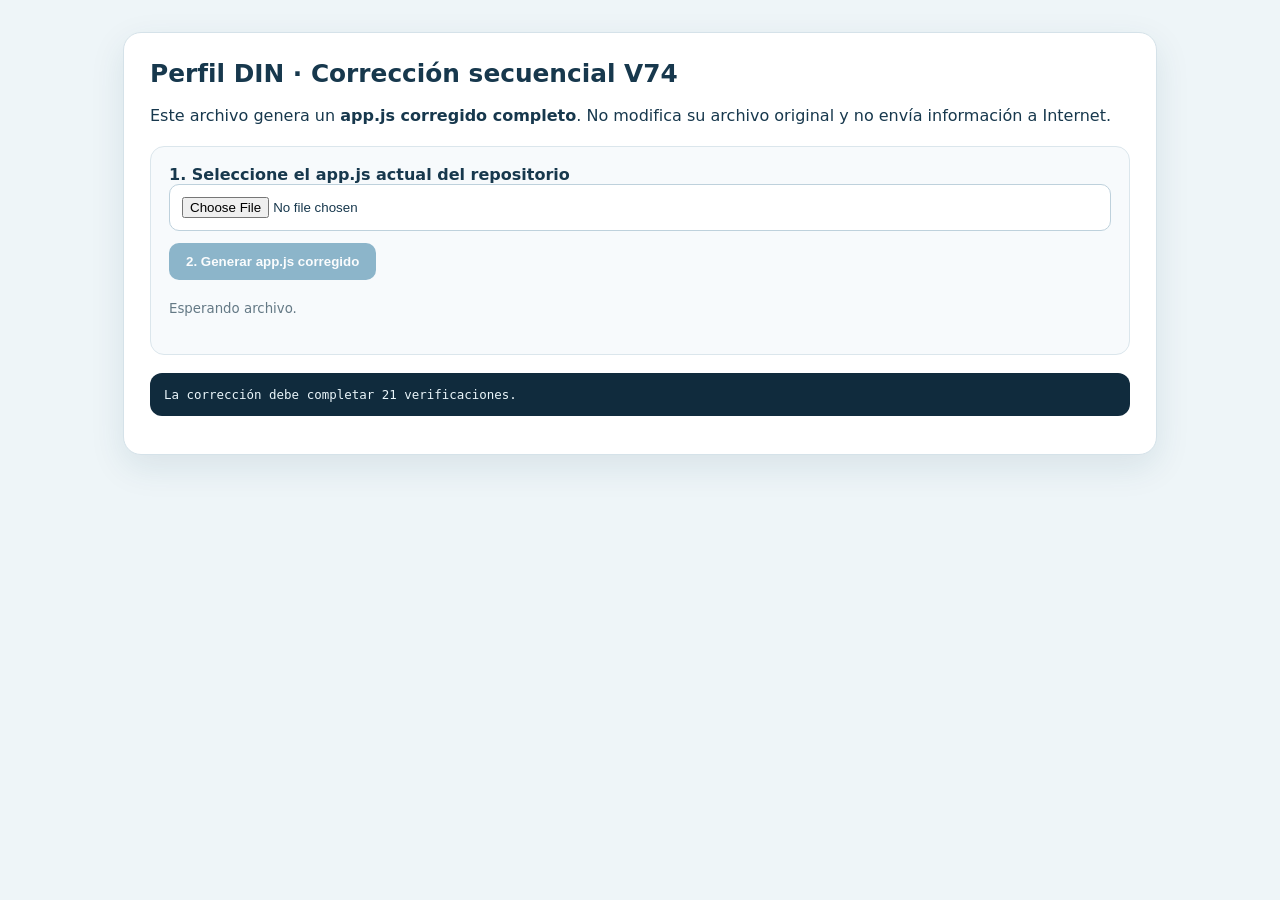
<file: APLICAR_CORRECCION_V74.html>
<!doctype html>
<html lang="es">
<head>
<meta charset="utf-8">
<meta name="viewport" content="width=device-width,initial-scale=1">
<title>Perfil DIN · Aplicar corrección V74</title>
<style>
:root{font-family:Inter,Segoe UI,system-ui,sans-serif;color:#17384d;background:#eef5f8}
body{margin:0;padding:32px}
main{max-width:980px;margin:auto;background:white;border:1px solid #d5e2e9;border-radius:18px;padding:26px;box-shadow:0 12px 35px rgba(17,64,87,.10)}
h1{margin:0 0 8px;font-size:1.55rem}
p{line-height:1.5}
.panel{margin:18px 0;padding:18px;border-radius:14px;background:#f7fafc;border:1px solid #dbe6ec}
input{display:block;width:100%;padding:12px;border:1px solid #bed1dc;border-radius:10px;background:white;box-sizing:border-box}
button{margin-top:12px;padding:11px 17px;border:0;border-radius:10px;background:#0b628f;color:white;font-weight:700;cursor:pointer}
button:disabled{opacity:.45;cursor:not-allowed}
.ok{color:#16643a;font-weight:700} .bad{color:#a4382a;font-weight:700}
pre{white-space:pre-wrap;max-height:420px;overflow:auto;padding:14px;background:#102b3d;color:#eaf6fb;border-radius:12px;font-size:.78rem}
small{color:#647985}
</style>
</head>
<body>
<main>
<h1>Perfil DIN · Corrección secuencial V74</h1>
<p>Este archivo genera un <b>app.js corregido completo</b>. No modifica su archivo original y no envía información a Internet.</p>

<div class="panel">
  <b>1. Seleccione el app.js actual del repositorio</b>
  <input id="file" type="file" accept=".js,text/javascript">
  <button id="apply" disabled>2. Generar app.js corregido</button>
  <p id="status"><small>Esperando archivo.</small></p>
</div>

<pre id="log">La corrección debe completar 21 verificaciones.</pre>
</main>

<script>
const PATCHES=[{"label": "01 · índice inicial siempre en Programa 1", "old": "let currentProgramIndex=Number.isInteger(store.currentProgramIndex)?store.currentProgramIndex:0;", "new": "let currentProgramIndex=0;\nlet sequentialProfileConfirmed=false;\nlet sequentialCaptureConfirmed=false;\nlet sequentialExpectedProgramIndex=0;\nlet sequentialCaptureSignature='';", "mode": "once"}, {"label": "02 · no recuperar posición antigua desde respaldo A", "old": "currentProgramIndex=Number.isInteger(backup.currentProgramIndex)?backup.currentProgramIndex:currentProgramIndex;", "new": "currentProgramIndex=0;", "mode": "all"}, {"label": "03 · no recuperar posición antigua desde respaldo B", "old": "currentProgramIndex=Number.isInteger(backup.currentProgramIndex)?backup.currentProgramIndex:0;", "new": "currentProgramIndex=0;", "mode": "all"}, {"label": "04 · control secuencial en el núcleo", "old": "window.go=function(id,force=false){", "new": "/* V74 · flujo secuencial estricto integrado al núcleo */\nfunction sequentialApplies(){return editingAllowed()&&!isAdmin()}\nfunction captureStateSignature(){\n  try{return JSON.stringify({answers,programMeta})}catch(_){return ''}\n}\nfunction resetSequentialFlow(){\n  sequentialProfileConfirmed=false;\n  sequentialCaptureConfirmed=false;\n  sequentialExpectedProgramIndex=0;\n  sequentialCaptureSignature='';\n  currentProgramIndex=0;\n  store.currentProgramIndex=0;\n}\nfunction confirmSequentialProfile(){\n  sequentialProfileConfirmed=true;\n  sequentialCaptureConfirmed=false;\n  sequentialExpectedProgramIndex=0;\n  sequentialCaptureSignature='';\n  currentProgramIndex=0;\n  store.currentProgramIndex=0;\n}\nfunction invalidateSequentialProfile(){\n  if(!sequentialApplies())return;\n  resetSequentialFlow();\n}\nfunction invalidateSequentialCapture(){\n  if(!sequentialApplies())return;\n  sequentialCaptureConfirmed=false;\n  sequentialCaptureSignature='';\n}\nfunction sequentialCaptureIsConfirmed(){\n  if(!sequentialApplies())return true;\n  return sequentialCaptureConfirmed &&\n    sequentialCaptureSignature===captureStateSignature();\n}\nfunction confirmSequentialCapture(){\n  sequentialCaptureConfirmed=true;\n  sequentialCaptureSignature=captureStateSignature();\n}\nfunction updateSequentialNavLocks(){\n  const captureBtn=document.querySelector('.main-nav button[data-view=\"captura\"]');\n  const revisionBtn=document.querySelector('.main-nav button[data-view=\"revision\"]');\n\n  if(!sequentialApplies()){\n    if(captureBtn){\n      captureBtn.disabled=false;\n      captureBtn.classList.remove('locked');\n      captureBtn.removeAttribute('aria-disabled');\n      captureBtn.title='';\n    }\n    if(revisionBtn){\n      revisionBtn.disabled=false;\n      revisionBtn.classList.remove('locked');\n      revisionBtn.removeAttribute('aria-disabled');\n      revisionBtn.title='';\n    }\n    return;\n  }\n\n  const captureLocked=!sequentialProfileConfirmed;\n  const revisionLocked=!sequentialCaptureIsConfirmed() || !validateAll().ok;\n\n  if(captureBtn){\n    captureBtn.disabled=captureLocked;\n    captureBtn.classList.toggle('locked',captureLocked);\n    captureBtn.setAttribute('aria-disabled',captureLocked?'true':'false');\n    captureBtn.title=captureLocked\n      ?'Primero concluya y confirme Datos del profesor.'\n      :'Datos del profesor confirmados.';\n  }\n\n  if(revisionBtn){\n    revisionBtn.disabled=revisionLocked;\n    revisionBtn.classList.toggle('locked',revisionLocked);\n    revisionBtn.setAttribute('aria-disabled',revisionLocked?'true':'false');\n    revisionBtn.title=revisionLocked\n      ?'Primero concluya todos los programas en orden.'\n      :'Perfil por programa concluido.';\n  }\n}\n\nwindow.go=function(id,force=false){", "mode": "once"}, {"label": "05 · bloqueo real de navegación", "old": "window.go=function(id,force=false){\n  if(id==='admin'&&!isAdmin()){toast('Administración disponible únicamente para ivan.gutierrez@uteq.edu.mx');return}\n  if(id==='captura'&&!force){const p=validateProfile({visual:true,focusFirst:true});if(!p.ok){$('profileErrors').innerHTML=statusBox(p.errors,'Complete los datos obligatorios antes de continuar.');return}}\n  if(id==='revision'&&!force){\n    const v=validateAll();\n    if(!reviewAvailable()){showCaptureErrors(v.errors);return}\n  }\n  document.querySelectorAll('.view').forEach(x=>x.classList.remove('active'));$(id).classList.add('active');\n  document.querySelectorAll('.main-nav button').forEach(b=>b.classList.toggle('active',b.dataset.view===id));\n  if(id==='revision')buildPrint();\n  if(id==='admin')renderAdmin();\n  scrollTo(0,0);\n  if(id==='captura')requestAnimationFrame(showCaptureOrientationIfNeeded);\n}", "new": "window.go=function(id,force=false){\n  if(id==='admin'&&!isAdmin()){toast('Administración disponible únicamente para ivan.gutierrez@uteq.edu.mx');return}\n\n  // V74: las pestañas 2 y 3 NO pueden saltarse la secuencia mientras hay edición.\n  if(sequentialApplies()&&id==='captura'&&!sequentialProfileConfirmed){\n    toast('Primero concluya y confirme los Datos del profesor.');\n    return;\n  }\n  if(sequentialApplies()&&id==='revision'&&!sequentialCaptureIsConfirmed()){\n    toast('Primero concluya todos los programas del Perfil por programa.');\n    return;\n  }\n\n  if(id==='captura'&&!force){\n    const p=validateProfile({visual:true,focusFirst:true});\n    if(!p.ok){\n      $('profileErrors').innerHTML=statusBox(p.errors,'Complete los datos obligatorios antes de continuar.');\n      return;\n    }\n  }\n\n  if(id==='revision'){\n    const v=validateAll();\n\n    // Incluso force=true queda sometido a la secuencia cuando el profesor está editando.\n    if(sequentialApplies()&&(!sequentialCaptureIsConfirmed()||!v.ok)){\n      showCaptureErrors(v.errors);\n      toast('Complete y confirme toda la captura antes de pasar a revisión.');\n      return;\n    }\n\n    if(!force&&!reviewAvailable()){\n      showCaptureErrors(v.errors);\n      return;\n    }\n  }\n\n  document.querySelectorAll('.view').forEach(x=>x.classList.remove('active'));$(id).classList.add('active');\n  document.querySelectorAll('.main-nav button').forEach(b=>b.classList.toggle('active',b.dataset.view===id));\n  if(id==='revision')buildPrint();\n  if(id==='admin')renderAdmin();\n  scrollTo(0,0);\n  if(id==='captura')requestAnimationFrame(showCaptureOrientationIfNeeded);\n}", "mode": "once"}, {"label": "06 · confirmar Paso 1 y abrir Programa 1", "old": "  if(cloudAvailable&&currentUser){\n    try{await saveProfileToCloud(false)}catch(e){console.warn('Guardado previo al avance',e)}\n  }\n\n  renderCurrentProgram();", "new": "  if(cloudAvailable&&currentUser){\n    try{await saveProfileToCloud(false)}catch(e){console.warn('Guardado previo al avance',e)}\n  }\n\n  // V74: este botón es la única confirmación válida del Paso 1.\n  // Se conserva toda la información; solo se reinicia la posición de navegación.\n  confirmSequentialProfile();\n  persist({touch:false,schedule:false});\n  renderCurrentProgram();", "mode": "once"}, {"label": "07 · render seguro desde Programa 1", "old": "function renderCurrentProgram(){\n  const p=currentProgram();if(!p)return;", "new": "function renderCurrentProgram(){\n  // Mientras Paso 1 no esté confirmado, la vista preparada siempre es Programa 1.\n  if(sequentialApplies()&&!sequentialProfileConfirmed&&currentProgramIndex!==0){\n    currentProgramIndex=0;\n    store.currentProgramIndex=0;\n  }\n\n  if(currentProgramIndex<0||currentProgramIndex>=programs().length){\n    currentProgramIndex=0;\n    store.currentProgramIndex=0;\n  }\n\n  const p=currentProgram();if(!p)return;", "mode": "once"}, {"label": "08 · Anterior ya no hace Programa 1 → Programa 8", "old": "window.prevProgram=function(){\n  if(!canLeaveCurrentProgram())return;\n  currentProgramIndex=(currentProgramIndex-1+programs().length)%programs().length;\n  persist();renderCurrentProgram();\n  scrollTo({top:$('captura').offsetTop-55,behavior:'smooth'})\n}", "new": "window.prevProgram=function(){\n  if(currentProgramIndex<=0){\n    toast('Este es el primer programa educativo.');\n    return;\n  }\n\n  if(!canLeaveCurrentProgram())return;\n\n  currentProgramIndex--;\n  sequentialExpectedProgramIndex=currentProgramIndex;\n  invalidateSequentialCapture();\n  persist();\n  renderCurrentProgram();\n  scrollTo({top:$('captura').offsetTop-55,behavior:'smooth'})\n}", "mode": "once"}, {"label": "09 · Guardar y seguir obliga orden y validación total", "old": "window.saveAndNextProgram=function(){\n  if(!canLeaveCurrentProgram())return;\n  persist();toast('Programa guardado.');\n  if(currentProgramIndex>=programs().length-1){validateAndReview();return}\n  currentProgramIndex++;\n  persist();renderCurrentProgram();\n  scrollTo({top:$('captura').offsetTop-55,behavior:'smooth'})\n}", "new": "window.saveAndNextProgram=function(){\n  if(sequentialApplies()&&!sequentialProfileConfirmed){\n    toast('Primero concluya y confirme los Datos del profesor.');\n    return;\n  }\n\n  // El programa visible debe ser el siguiente programa esperado.\n  if(sequentialApplies()&&currentProgramIndex!==sequentialExpectedProgramIndex){\n    sequentialExpectedProgramIndex=currentProgramIndex;\n    invalidateSequentialCapture();\n  }\n\n  if(!canLeaveCurrentProgram())return;\n\n  persist();\n  toast('Programa guardado.');\n\n  if(currentProgramIndex>=programs().length-1){\n    const captureCheck=validateCapture();\n\n    // Programa 8 completo NO basta si existen pendientes en cualquier otro programa.\n    if(!captureCheck.ok){\n      invalidateSequentialCapture();\n      showCaptureErrors(captureCheck.errors);\n      toast('Todavía existen materias pendientes en otros programas.');\n      return;\n    }\n\n    validateAndReview(true);\n    return;\n  }\n\n  currentProgramIndex++;\n  sequentialExpectedProgramIndex=currentProgramIndex;\n  invalidateSequentialCapture();\n  persist();\n  renderCurrentProgram();\n  scrollTo({top:$('captura').offsetTop-55,behavior:'smooth'})\n}", "mode": "once"}, {"label": "10 · envío anterior no desbloquea Revisión al reabrir edición", "old": "function reviewAvailable(){\n  // Si Administración cerró la edición (o venció la fecha), el profesor puede\n  // seguir consultando y generar/imprimir el estado actual de su perfil.\n  return validateAll().ok || cfg.editingLocked || deadlinePassed() || submissionLockedForCurrentPeriod();\n}", "new": "function reviewAvailable(){\n  const complete=validateAll().ok;\n\n  // V74: un envío anterior NO autoriza saltar a Revisión durante una edición reabierta.\n  if(sequentialApplies()){\n    return complete && sequentialCaptureIsConfirmed();\n  }\n\n  // Solo lectura: conserva consulta/reimpresión del perfil existente.\n  return complete || cfg.editingLocked || deadlinePassed() || submissionLockedForCurrentPeriod();\n}", "mode": "once"}, {"label": "11 · Revisión solo desde último programa confirmado", "old": "window.validateAndReview=function(){\n  if(editingAllowed()) collectProfile();\n  persist();\n  const v=validateAll();\n  if(!reviewAvailable()){showCaptureErrors(v.errors);toast('Complete las materias pendientes.');return}\n  $('captureErrors').innerHTML='';\n  $('validation').innerHTML=v.ok\n    ?`<div class=\"status-box ok\"><b>Perfil completo.</b><br>La información puede formalizarse e imprimirse.</div>`\n    :`<div class=\"status-box info\"><b>Consulta en modo solo lectura.</b><br>La edición está cerrada, pero puede revisar e imprimir el perfil capturado.</div>`;\n  buildPrint();\n  window.go('revision',true)\n}", "new": "window.validateAndReview=function(fromSequentialFlow=false){\n  if(editingAllowed())collectProfile();\n\n  // Mientras el profesor está editando, ninguna pestaña o llamada directa puede\n  // confirmar Paso 2; únicamente Guardar y continuar desde el último programa.\n  if(sequentialApplies()&&!fromSequentialFlow){\n    toast('Concluya primero todos los programas en orden.');\n    return false;\n  }\n\n  persist();\n  const v=validateAll();\n\n  if(sequentialApplies()&&!v.ok){\n    invalidateSequentialCapture();\n    showCaptureErrors(v.errors);\n    toast('Complete las materias pendientes.');\n    return false;\n  }\n\n  if(!sequentialApplies()&&!reviewAvailable()){\n    showCaptureErrors(v.errors);\n    return false;\n  }\n\n  if(sequentialApplies())confirmSequentialCapture();\n\n  $('captureErrors').innerHTML='';\n  $('validation').innerHTML=v.ok\n    ?`<div class=\"status-box ok\"><b>Perfil completo.</b><br>La información puede formalizarse e imprimirse.</div>`\n    :`<div class=\"status-box info\"><b>Consulta en modo solo lectura.</b><br>La edición está cerrada, pero puede revisar e imprimir el perfil capturado.</div>`;\n\n  buildPrint();\n  window.go('revision',true);\n  return true;\n}", "mode": "once"}, {"label": "12 · pestaña 3 realmente disabled", "old": "function lockRevisionNav(){$('navRevision').classList.toggle('locked',!reviewAvailable())}", "new": "function lockRevisionNav(){\n  const el=$('navRevision');\n  if(!el)return;\n\n  const locked=sequentialApplies()\n    ?(!sequentialCaptureIsConfirmed() || !validateAll().ok)\n    :!reviewAvailable();\n\n  el.classList.toggle('locked',locked);\n  el.disabled=locked;\n  el.setAttribute('aria-disabled',locked?'true':'false');\n}", "mode": "once"}, {"label": "13 · salto por error conserva secuencia", "old": "  if(issues.length){\n    currentProgramIndex=issues[0].pi;\n    persist();", "new": "  if(issues.length){\n    currentProgramIndex=issues[0].pi;\n    sequentialExpectedProgramIndex=currentProgramIndex;\n    invalidateSequentialCapture();\n    persist();", "mode": "once"}, {"label": "14 · navegación a pendiente actualiza secuencia", "old": "window.goToCaptureIssue=function(pi,s,c,type='competence'){\n  currentProgramIndex=pi;\n  persist();", "new": "window.goToCaptureIssue=function(pi,s,c,type='competence'){\n  currentProgramIndex=pi;\n  sequentialExpectedProgramIndex=currentProgramIndex;\n  invalidateSequentialCapture();\n  persist();", "mode": "once"}, {"label": "15 · candados se recalculan siempre", "old": "  if(rBtn){\n    rBtn.classList.toggle('complete',validateAll().ok);\n    rBtn.classList.toggle('readable',reviewAvailable()&&!validateAll().ok);\n  }\n}", "new": "  if(rBtn){\n    rBtn.classList.toggle('complete',validateAll().ok);\n    rBtn.classList.toggle('readable',reviewAvailable()&&!validateAll().ok);\n  }\n\n  updateSequentialNavLocks();\n}", "mode": "once"}, {"label": "16 · editar Paso 1 invalida confirmación", "old": "    if(!e.target.matches('#perfil input,#perfil select,#perfil textarea'))return;\n    e.target.classList.remove('required-field-error');", "new": "    if(!e.target.matches('#perfil input,#perfil select,#perfil textarea'))return;\n    invalidateSequentialProfile();\n    e.target.classList.remove('required-field-error');", "mode": "once"}, {"label": "17 · change en Paso 1 invalida confirmación", "old": "    if(e.target.matches('#perfil input,#perfil select,#perfil textarea')){collectProfile();updateNavState()}", "new": "    if(e.target.matches('#perfil input,#perfil select,#perfil textarea')){\n      invalidateSequentialProfile();\n      collectProfile();\n      updateNavState()\n    }", "mode": "once"}, {"label": "18 · nueva sesión inicia desde Paso 1", "old": "  onAuthStateChanged(auth,async user=>{\n    currentUser=user;\n    remoteProfileLoaded=false;", "new": "  onAuthStateChanged(auth,async user=>{\n    currentUser=user;\n    resetSequentialFlow();\n    remoteProfileLoaded=false;", "mode": "once"}, {"label": "19 · reabrir edición conserva datos pero reinicia recorrido", "old": "    if(priorPeriod!==store.submittedPeriod || priorOverride!==store.individualEditEnabled || priorDisabled!==store.individualEditDisabled){\n      localStorage.setItem('PAD_UTEQ',JSON.stringify({...store,cfg,answers,programMeta,customPrograms,programOverrides,disabledPrograms,programAcronyms,commonRules,transversalRules,currentProgramIndex,lastSavedAt}));\n      applyEditState();updateNavState();", "new": "    if(priorPeriod!==store.submittedPeriod || priorOverride!==store.individualEditEnabled || priorDisabled!==store.individualEditDisabled){\n      const editingWasReopened=!priorOverride&&store.individualEditEnabled;\n\n      if(editingWasReopened&&!isAdmin()){\n        // NO se borran profile, answers ni programMeta.\n        // Se reinicia solamente Paso 1 -> Programa 1 -> ... -> Revisión.\n        resetSequentialFlow();\n\n        document.querySelectorAll('.view').forEach(x=>x.classList.remove('active'));\n        $('perfil')?.classList.add('active');\n        document.querySelectorAll('.main-nav button').forEach(\n          b=>b.classList.toggle('active',b.dataset.view==='perfil')\n        );\n      }\n\n      localStorage.setItem('PAD_UTEQ',JSON.stringify({...store,cfg,answers,programMeta,customPrograms,programOverrides,disabledPrograms,programAcronyms,commonRules,transversalRules,currentProgramIndex,lastSavedAt}));\n      applyEditState();\n      updateNavState();", "mode": "once"}, {"label": "20 · carga remota no reabre Programa 8", "old": "  saveUserBackup();\n  loadProfileValuesOnly();\n  renderCurrentProgram();", "new": "  saveUserBackup();\n  loadProfileValuesOnly();\n\n  if(sequentialApplies()&&!sequentialProfileConfirmed){\n    currentProgramIndex=0;\n    store.currentProgramIndex=0;\n  }\n\n  renderCurrentProgram();", "mode": "once"}, {"label": "21 · arranque visual prepara Programa 1", "old": "function init(){\n  loadProfile();\n  updatePeriodBadges();\n  initAuth();\n  renderCurrentProgram();", "new": "function init(){\n  loadProfile();\n  updatePeriodBadges();\n  initAuth();\n\n  // Solo reinicia posición/secuencia; no toca respuestas ni datos del profesor.\n  resetSequentialFlow();\n\n  renderCurrentProgram();", "mode": "once"}];
const file=document.getElementById('file');
const button=document.getElementById('apply');
const status=document.getElementById('status');
const log=document.getElementById('log');

file.addEventListener('change',()=>{button.disabled=!file.files.length});

function countOf(text,needle){
  if(!needle)return 0;
  return text.split(needle).length-1;
}
function downloadText(name,text){
  const blob=new Blob([text],{type:'text/javascript;charset=utf-8'});
  const a=document.createElement('a');
  a.href=URL.createObjectURL(blob);
  a.download=name;
  document.body.appendChild(a);
  a.click();
  setTimeout(()=>{URL.revokeObjectURL(a.href);a.remove()},500);
}

button.addEventListener('click',async()=>{
  const f=file.files[0];
  if(!f)return;

  let text=await f.text();
  const messages=[];
  let applied=0;

  try{
    // Protección: no volver a aplicar V74 sobre un archivo ya actualizado.
    if(text.includes('V74 · flujo secuencial estricto integrado al núcleo')){
      throw new Error('Este app.js ya contiene la corrección V74.');
    }

    for(const p of PATCHES){
      const n=countOf(text,p.old);
      const required=p.mode==='all' ? 1 : 1;

      if(n<required){
        throw new Error(`${p.label}: no se encontró el bloque esperado. No se generó ningún archivo.`);
      }

      if(p.mode==='all'){
        text=text.split(p.old).join(p.new);
        messages.push(`✓ ${p.label} · ${n} coincidencia(s)`);
      }else{
        if(n!==1){
          throw new Error(`${p.label}: se esperó 1 coincidencia y se encontraron ${n}.`);
        }
        text=text.replace(p.old,p.new);
        messages.push(`✓ ${p.label}`);
      }
      applied++;
    }

    // Verificaciones funcionales mínimas del archivo producido.
    const checks=[
      ['índice inicial 0',"let currentProgramIndex=0;"],
      ['secuencia integrada',"function sequentialApplies()"],
      ['tab 2 bloqueable',"captureBtn.disabled=captureLocked;"],
      ['tab 3 bloqueable',"revisionBtn.disabled=revisionLocked;"],
      ['sin navegación circular',"if(currentProgramIndex<=0)"],
      ['revisión solo desde flujo',"validateAndReview(true);"],
      ['envío anterior no salta revisión',"if(sequentialApplies()){\n    return complete && sequentialCaptureIsConfirmed();"],
      ['reapertura vuelve a Paso 1',"const editingWasReopened=!priorOverride&&store.individualEditEnabled;"]
    ];

    for(const [name,needle] of checks){
      if(!text.includes(needle))throw new Error('Verificación final falló: '+name);
    }

    status.innerHTML=`<span class="ok">Correcto: ${applied}/21 cambios aplicados. Se descargará app.js listo para sustituir.</span>`;
    log.textContent=messages.join('\n')+'\n\n✓ Verificación final completada.';
    downloadText('app.js',text);
  }catch(err){
    status.innerHTML=`<span class="bad">${err.message}</span>`;
    log.textContent=messages.join('\n')+'\n\nERROR: '+err.message;
  }
});
</script>
</body>
</html>
</file>
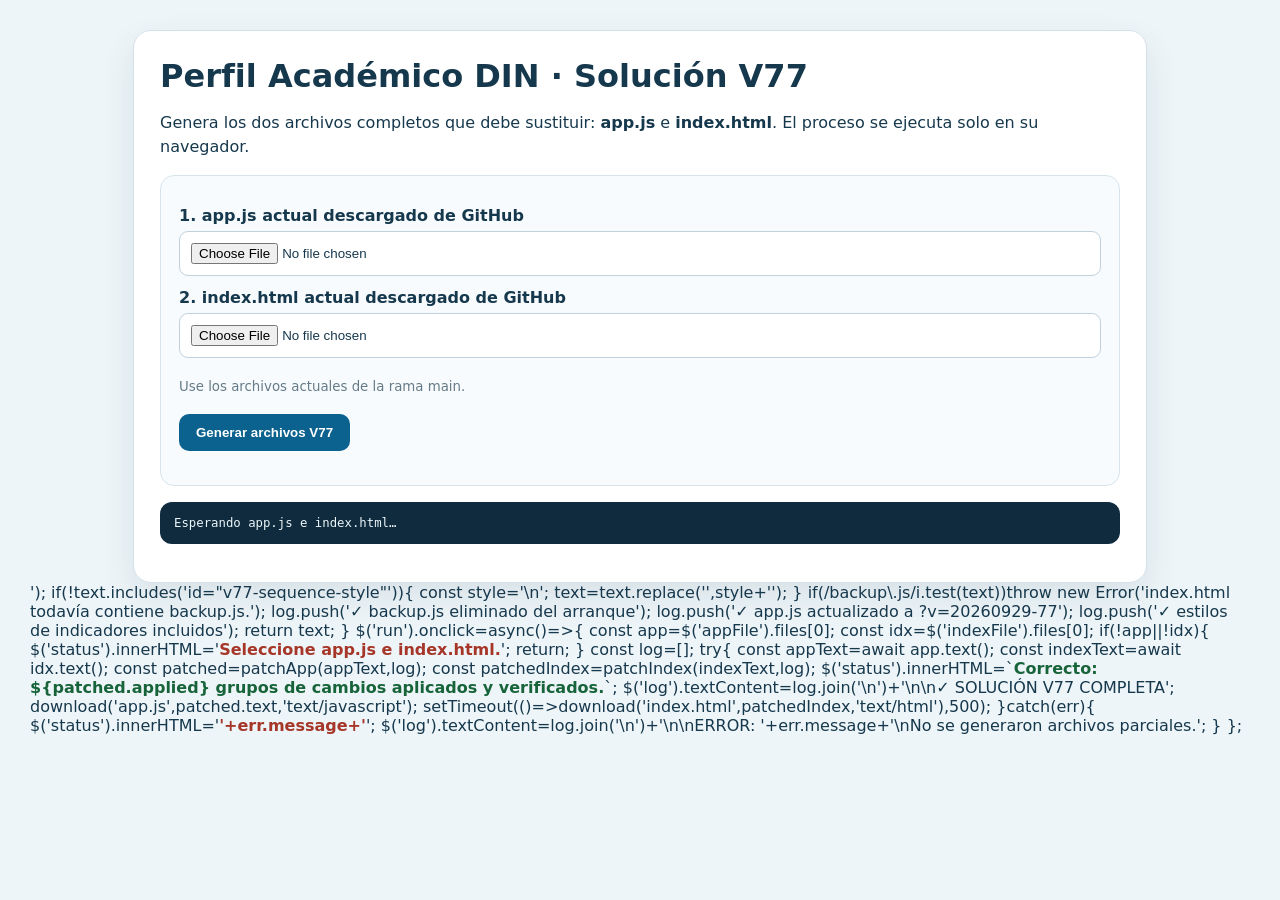
<file: APLICAR_SOLUCION_V77.html>
<!doctype html>
<html lang="es">
<head>
<meta charset="utf-8">
<meta name="viewport" content="width=device-width,initial-scale=1">
<title>Perfil DIN · Solución V77</title>
<style>
body{font-family:Inter,Segoe UI,system-ui,sans-serif;background:#eef5f8;color:#16384d;margin:0;padding:30px}
main{max-width:960px;margin:auto;background:white;border:1px solid #d4e2e9;border-radius:18px;padding:26px;box-shadow:0 14px 34px rgba(18,61,82,.1)}
h1{margin:0 0 8px} p{line-height:1.5} .box{padding:18px;border:1px solid #d7e4eb;border-radius:14px;background:#f8fbfd;margin:16px 0}
label{display:block;font-weight:700;margin:12px 0 6px} input{width:100%;box-sizing:border-box;padding:11px;border:1px solid #bfd2dd;border-radius:9px;background:white}
button{padding:11px 17px;border:0;border-radius:10px;background:#0b628f;color:white;font-weight:700;cursor:pointer}
pre{white-space:pre-wrap;max-height:420px;overflow:auto;background:#102b3d;color:#eaf6fb;padding:14px;border-radius:12px;font-size:.77rem}
.ok{color:#17643a;font-weight:700} .bad{color:#a53628;font-weight:700} small{color:#657b89}
</style>
</head>
<body>
<main>
<h1>Perfil Académico DIN · Solución V77</h1>
<p>Genera los dos archivos completos que debe sustituir: <b>app.js</b> e <b>index.html</b>. El proceso se ejecuta solo en su navegador.</p>
<div class="box">
<label>1. app.js actual descargado de GitHub</label>
<input id="appFile" type="file" accept=".js,text/javascript">
<label>2. index.html actual descargado de GitHub</label>
<input id="indexFile" type="file" accept=".html,text/html">
<p><small>Use los archivos actuales de la rama main.</small></p>
<button id="run">Generar archivos V77</button>
<p id="status"></p>
</div>
<pre id="log">Esperando app.js e index.html…</pre>
</main>
<script>
const PATCHES=[{"label": "01 · la sesión siempre inicia en Programa 1", "old": "let currentProgramIndex=Number.isInteger(store.currentProgramIndex)?store.currentProgramIndex:0;", "new": "let currentProgramIndex=0;\nlet reviewEntryAuthorized=false;", "mode": "once"}, {"label": "02 · la copia local ya no guarda la posición del último programa", "old": "currentProgramIndex:Number.isInteger(currentProgramIndex)?currentProgramIndex:0,", "new": "currentProgramIndex:0,", "mode": "once"}, {"label": "03 · persistencia conserva datos pero no la posición de navegación", "old": "store.currentProgramIndex=currentProgramIndex;", "new": "store.currentProgramIndex=0;", "mode": "once"}, {"label": "04 · recuperar una copia local siempre vuelve a Programa 1", "old": "currentProgramIndex=Number.isInteger(backup.currentProgramIndex)?backup.currentProgramIndex:currentProgramIndex;", "new": "currentProgramIndex=0;", "mode": "all"}, {"label": "05 · reconstrucción desde copia local siempre vuelve a Programa 1", "old": "currentProgramIndex=Number.isInteger(backup.currentProgramIndex)?backup.currentProgramIndex:0;", "new": "currentProgramIndex=0;", "mode": "all"}, {"label": "06 · bloqueo real de navegación por las pestañas superiores", "old": "window.go=function(id,force=false){\n  if(id==='admin'&&!isAdmin()){toast('Administración disponible únicamente para ivan.gutierrez@uteq.edu.mx');return}\n  if(id==='captura'&&!force){const p=validateProfile({visual:true,focusFirst:true});if(!p.ok){$('profileErrors').innerHTML=statusBox(p.errors,'Complete los datos obligatorios antes de continuar.');return}}\n  if(id==='revision'&&!force){\n    const v=validateAll();\n    if(!reviewAvailable()){showCaptureErrors(v.errors);return}\n  }\n  document.querySelectorAll('.view').forEach(x=>x.classList.remove('active'));$(id).classList.add('active');\n  document.querySelectorAll('.main-nav button').forEach(b=>b.classList.toggle('active',b.dataset.view===id));\n  if(id==='revision')buildPrint();\n  if(id==='admin')renderAdmin();\n  scrollTo(0,0);\n  if(id==='captura')requestAnimationFrame(showCaptureOrientationIfNeeded);\n}\ndocument.querySelectorAll('.main-nav button').forEach(b=>b.onclick=()=>window.go(b.dataset.view));", "new": "window.go=function(id,force=false){\n  if(id==='admin'&&!isAdmin()){toast('Administración disponible únicamente para ivan.gutierrez@uteq.edu.mx');return}\n\n  // V77: durante edición, Revisión solo puede abrirse desde el botón inferior\n  // del último programa después de validar TODA la captura.\n  if(id==='revision'&&editingAllowed()&&!isAdmin()&&!reviewEntryAuthorized){\n    toast('Concluya primero todos los programas usando Guardar y seguir.');\n    return;\n  }\n\n  if(id==='captura'&&!force){\n    const p=validateProfile({visual:true,focusFirst:true});\n    if(!p.ok){\n      $('profileErrors').innerHTML=statusBox(p.errors,'Complete los datos obligatorios antes de continuar.');\n      return;\n    }\n  }\n\n  if(id==='revision'){\n    const v=validateAll();\n    if(editingAllowed()&&!isAdmin()&&!v.ok){\n      showCaptureErrors(v.errors);\n      return;\n    }\n    if(!force&&!reviewAvailable()){\n      showCaptureErrors(v.errors);\n      return;\n    }\n  }\n\n  document.querySelectorAll('.view').forEach(x=>x.classList.remove('active'));$(id).classList.add('active');\n  document.querySelectorAll('.main-nav button').forEach(b=>b.classList.toggle('active',b.dataset.view===id));\n  if(id==='revision')buildPrint();\n  if(id==='admin')renderAdmin();\n  scrollTo(0,0);\n  if(id==='captura')requestAnimationFrame(showCaptureOrientationIfNeeded);\n}\n\ndocument.querySelectorAll('.main-nav button').forEach(b=>b.onclick=()=>{\n  const view=b.dataset.view;\n  if(editingAllowed()&&!isAdmin()&&['perfil','captura','revision'].includes(view)){\n    toast('Durante la edición avance únicamente con los botones inferiores.');\n    return;\n  }\n  window.go(view);\n});", "mode": "once"}, {"label": "07 · las pestañas 1/2/3 se convierten en indicadores durante edición", "old": "function updateNavState(){\n  const pBtn=document.querySelector('.main-nav button[data-view=\"perfil\"]');\n  const cBtn=document.querySelector('.main-nav button[data-view=\"captura\"]');\n  const rBtn=document.querySelector('.main-nav button[data-view=\"revision\"]');\n  if(pBtn)pBtn.classList.toggle('complete',profileLooksComplete());\n  if(cBtn)cBtn.classList.toggle('complete',validateCapture().ok);\n  if(rBtn){\n    rBtn.classList.toggle('complete',validateAll().ok);\n    rBtn.classList.toggle('readable',reviewAvailable()&&!validateAll().ok);\n  }\n}", "new": "function updateNavState(){\n  const pBtn=document.querySelector('.main-nav button[data-view=\"perfil\"]');\n  const cBtn=document.querySelector('.main-nav button[data-view=\"captura\"]');\n  const rBtn=document.querySelector('.main-nav button[data-view=\"revision\"]');\n\n  if(pBtn)pBtn.classList.toggle('complete',profileLooksComplete());\n  if(cBtn)cBtn.classList.toggle('complete',validateCapture().ok);\n  if(rBtn){\n    rBtn.classList.toggle('complete',validateAll().ok);\n    rBtn.classList.toggle('readable',reviewAvailable()&&!validateAll().ok);\n  }\n\n  // V77: mientras el profesor edita, los tres pasos superiores son indicadores.\n  const indicatorOnly=editingAllowed()&&!isAdmin();\n  [pBtn,cBtn,rBtn].forEach(btn=>{\n    if(!btn)return;\n    btn.disabled=indicatorOnly;\n    btn.classList.toggle('sequence-indicator',indicatorOnly);\n    btn.setAttribute('aria-disabled',indicatorOnly?'true':'false');\n    btn.title=indicatorOnly\n      ?'Durante la edición avance únicamente con los botones inferiores.'\n      :'';\n  });\n}", "mode": "once"}, {"label": "08 · al confirmar Datos del profesor se fuerza Programa 1", "old": "  if(cloudAvailable&&currentUser){\n    try{await saveProfileToCloud(false)}catch(e){console.warn('Guardado previo al avance',e)}\n  }\n\n  renderCurrentProgram();", "new": "  if(cloudAvailable&&currentUser){\n    try{await saveProfileToCloud(false)}catch(e){console.warn('Guardado previo al avance',e)}\n  }\n\n  // V77: toda entrada válida a Paso 2 comienza en Programa 1.\n  // Se conserva toda la información académica; solo se reinicia navegación.\n  currentProgramIndex=0;\n  store.currentProgramIndex=0;\n  reviewEntryAuthorized=false;\n  persist({touch:false,schedule:false});\n  renderCurrentProgram();", "mode": "once"}, {"label": "09 · protección contra índices inválidos", "old": "function renderCurrentProgram(){\n  const p=currentProgram();if(!p)return;", "new": "function renderCurrentProgram(){\n  if(currentProgramIndex<0||currentProgramIndex>=programs().length){\n    currentProgramIndex=0;\n    store.currentProgramIndex=0;\n  }\n  const p=currentProgram();if(!p)return;", "mode": "once"}, {"label": "10 · Anterior desde Programa 1 vuelve a Datos, nunca a Programa 8", "old": "window.prevProgram=function(){\n  if(!canLeaveCurrentProgram())return;\n  currentProgramIndex=(currentProgramIndex-1+programs().length)%programs().length;\n  persist();renderCurrentProgram();\n  scrollTo({top:$('captura').offsetTop-55,behavior:'smooth'})\n}", "new": "window.prevProgram=function(){\n  if(currentProgramIndex<=0){\n    reviewEntryAuthorized=false;\n    window.go('perfil',true);\n    return;\n  }\n  if(!canLeaveCurrentProgram())return;\n  currentProgramIndex--;\n  reviewEntryAuthorized=false;\n  persist();renderCurrentProgram();\n  scrollTo({top:$('captura').offsetTop-55,behavior:'smooth'})\n}", "mode": "once"}, {"label": "11 · el último programa valida toda la captura antes de Revisión", "old": "window.saveAndNextProgram=function(){\n  if(!canLeaveCurrentProgram())return;\n  persist();toast('Programa guardado.');\n  if(currentProgramIndex>=programs().length-1){validateAndReview();return}\n  currentProgramIndex++;\n  persist();renderCurrentProgram();\n  scrollTo({top:$('captura').offsetTop-55,behavior:'smooth'})\n}", "new": "window.saveAndNextProgram=function(){\n  if(!canLeaveCurrentProgram())return;\n  persist();\n  toast('Programa guardado.');\n\n  if(currentProgramIndex>=programs().length-1){\n    const v=validateAll();\n    if(!v.ok){\n      reviewEntryAuthorized=false;\n      showCaptureErrors(v.errors);\n      toast('Todavía existen datos o materias pendientes.');\n      return;\n    }\n    validateAndReview(true);\n    return;\n  }\n\n  currentProgramIndex++;\n  reviewEntryAuthorized=false;\n  persist();renderCurrentProgram();\n  scrollTo({top:$('captura').offsetTop-55,behavior:'smooth'})\n}", "mode": "once"}, {"label": "12 · un envío anterior no desbloquea Revisión durante una reapertura", "old": "function reviewAvailable(){\n  // Si Administración cerró la edición (o venció la fecha), el profesor puede\n  // seguir consultando y generar/imprimir el estado actual de su perfil.\n  return validateAll().ok || cfg.editingLocked || deadlinePassed() || submissionLockedForCurrentPeriod();\n}", "new": "function reviewAvailable(){\n  const complete=validateAll().ok;\n  if(editingAllowed()&&!isAdmin())return complete;\n  return complete || cfg.editingLocked || deadlinePassed() || submissionLockedForCurrentPeriod();\n}", "mode": "once"}, {"label": "13 · Revisión solo se autoriza desde Guardar y continuar del último programa", "old": "window.validateAndReview=function(){\n  if(editingAllowed()) collectProfile();\n  persist();\n  const v=validateAll();\n  if(!reviewAvailable()){showCaptureErrors(v.errors);toast('Complete las materias pendientes.');return}\n  $('captureErrors').innerHTML='';\n  $('validation').innerHTML=v.ok\n    ?`<div class=\"status-box ok\"><b>Perfil completo.</b><br>La información puede formalizarse e imprimirse.</div>`\n    :`<div class=\"status-box info\"><b>Consulta en modo solo lectura.</b><br>La edición está cerrada, pero puede revisar e imprimir el perfil capturado.</div>`;\n  buildPrint();\n  window.go('revision',true)\n}", "new": "window.validateAndReview=function(fromSequentialFlow=false){\n  if(editingAllowed())collectProfile();\n\n  if(editingAllowed()&&!isAdmin()&&!fromSequentialFlow){\n    toast('Concluya primero todos los programas usando Guardar y seguir.');\n    return false;\n  }\n\n  persist();\n  const v=validateAll();\n\n  if(!v.ok){\n    showCaptureErrors(v.errors);\n    toast('Complete los datos y materias pendientes.');\n    return false;\n  }\n\n  if(!reviewAvailable()){\n    showCaptureErrors(v.errors);\n    return false;\n  }\n\n  $('captureErrors').innerHTML='';\n  $('validation').innerHTML=`<div class=\"status-box ok\"><b>Perfil completo.</b><br>La información puede formalizarse e imprimirse.</div>`;\n  buildPrint();\n\n  reviewEntryAuthorized=true;\n  try{\n    window.go('revision',true);\n  }finally{\n    reviewEntryAuthorized=false;\n  }\n  return true;\n}", "mode": "once"}, {"label": "14 · la pestaña Revisión permanece bloqueada durante edición", "old": "function lockRevisionNav(){$('navRevision').classList.toggle('locked',!reviewAvailable())}", "new": "function lockRevisionNav(){\n  const btn=$('navRevision');\n  if(!btn)return;\n  const locked=editingAllowed()&&!isAdmin()?true:!reviewAvailable();\n  btn.classList.toggle('locked',locked);\n}", "mode": "once"}, {"label": "15 · reabrir edición conserva datos pero vuelve a Paso 1 y Programa 1", "old": "if(priorPeriod!==store.submittedPeriod || priorOverride!==store.individualEditEnabled || priorDisabled!==store.individualEditDisabled){\n      localStorage.setItem('PAD_UTEQ',JSON.stringify({...store,cfg,answers,programMeta,customPrograms,programOverrides,disabledPrograms,programAcronyms,commonRules,transversalRules,currentProgramIndex,lastSavedAt}));\n      applyEditState();updateNavState();\n      toast(store.individualEditDisabled", "new": "if(priorPeriod!==store.submittedPeriod || priorOverride!==store.individualEditEnabled || priorDisabled!==store.individualEditDisabled){\n      const editingWasReopened=!priorOverride&&store.individualEditEnabled&&!isAdmin();\n\n      if(editingWasReopened){\n        currentProgramIndex=0;\n        store.currentProgramIndex=0;\n        reviewEntryAuthorized=false;\n        localStorage.setItem('PAD_UTEQ',JSON.stringify({...store,cfg,answers,programMeta,customPrograms,programOverrides,disabledPrograms,programAcronyms,commonRules,transversalRules,currentProgramIndex:0,lastSavedAt}));\n        loadProfileValuesOnly();\n        renderCurrentProgram();\n        window.go('perfil',true);\n      }else{\n        localStorage.setItem('PAD_UTEQ',JSON.stringify({...store,cfg,answers,programMeta,customPrograms,programOverrides,disabledPrograms,programAcronyms,commonRules,transversalRules,currentProgramIndex:0,lastSavedAt}));\n      }\n\n      applyEditState();updateNavState();\n      toast(store.individualEditDisabled", "mode": "once"}, {"label": "16 · mensaje administrativo explica el nuevo flujo de reapertura", "old": "    ?`¿Habilitar la edición para ${who}?\\n\\nSe conservará íntegramente la última información guardada. El profesor continuará exactamente desde su captura anterior. Sólo los botones de eliminación pueden borrar información.`", "new": "    ?`¿Habilitar la edición para ${who}?\\n\\nSe conservará íntegramente toda la información guardada. El profesor deberá confirmar Datos del profesor y revisar nuevamente los programas desde Programa 1. Sólo los botones de eliminación pueden borrar información.`", "mode": "once"}, {"label": "17 · candado final impide concluir un perfil incompleto", "old": "function finalizeCurrentProfile(){\n  collectProfile();\n  persist();", "new": "function finalizeCurrentProfile(){\n  collectProfile();\n  const finalCheck=validateAll();\n  if(!finalCheck.ok){\n    throw new Error('No se puede finalizar un perfil con información pendiente.');\n  }\n  persist();", "mode": "once"}, {"label": "18 · finalizar/imprimir durante edición exige estar realmente en Revisión", "old": "window.printProfile=async function(){\n  const v=validateAll();\n  if(!reviewAvailable()){", "new": "window.printProfile=async function(){\n  const v=validateAll();\n\n  if(editingAllowed()&&!isAdmin()&&!$('revision')?.classList.contains('active')){\n    toast('Concluya primero el Perfil por programa.');\n    return;\n  }\n\n  if(!reviewAvailable()){", "mode": "once"}, {"label": "19 · al arrancar nunca se hereda el último programa visitado", "old": "function init(){\n  loadProfile();\n  updatePeriodBadges();\n  initAuth();\n  renderCurrentProgram();", "new": "function init(){\n  loadProfile();\n  updatePeriodBadges();\n  initAuth();\n  currentProgramIndex=0;\n  store.currentProgramIndex=0;\n  reviewEntryAuthorized=false;\n  renderCurrentProgram();", "mode": "once"}, {"label": "20 · todas las escrituras completas guardan posición 0", "old": "transversalRules,currentProgramIndex,lastSavedAt", "new": "transversalRules,currentProgramIndex:0,lastSavedAt", "mode": "all"}];
const $=id=>document.getElementById(id);

function countOf(text,needle){return needle?text.split(needle).length-1:0}
function download(name,text,type){
  const blob=new Blob([text],{type:type+';charset=utf-8'});
  const a=document.createElement('a');
  a.href=URL.createObjectURL(blob);
  a.download=name;
  document.body.appendChild(a);
  a.click();
  setTimeout(()=>{URL.revokeObjectURL(a.href);a.remove()},700);
}

function patchApp(text,log){
  if(text.includes('V77: toda entrada válida a Paso 2 comienza en Programa 1.')){
    throw new Error('El app.js seleccionado ya contiene V77.');
  }
  let applied=0;
  for(const p of PATCHES){
    const n=countOf(text,p.old);
    if(n<1)throw new Error(`${p.label}: no se encontró el bloque esperado.`);
    if(p.mode==='all'){
      text=text.split(p.old).join(p.new);
      log.push(`✓ ${p.label} · ${n} coincidencia(s)`);
    }else{
      if(n!==1)throw new Error(`${p.label}: se esperaba 1 coincidencia y aparecieron ${n}.`);
      text=text.replace(p.old,p.new);
      log.push(`✓ ${p.label}`);
    }
    applied++;
  }

  const required=[
    ['inicio en Programa 1','let currentProgramIndex=0;'],
    ['pestañas como indicadores','btn.disabled=indicatorOnly;'],
    ['sin navegación circular','if(currentProgramIndex<=0){'],
    ['autorización de revisión','reviewEntryAuthorized=true;'],
    ['reapertura vuelve a Paso 1','const editingWasReopened=!priorOverride&&store.individualEditEnabled&&!isAdmin();'],
    ['candado de finalización','No se puede finalizar un perfil con información pendiente.']
  ];
  for(const [name,needle] of required){
    if(!text.includes(needle))throw new Error('Verificación final falló: '+name);
  }
  return {text,applied};
}

function patchIndex(text,log){
  const removePatterns=[
    /<script[^>]+src=["'][^"']*backup\.js[^"']*["'][^>]*><\/script>\s*/gi,
    /<script[^>]+src=["'][^"']*flow-sequence\.js[^"']*["'][^>]*><\/script>\s*/gi,
    /<script[^>]+src=["'][^"']*sequence-guard\.js[^"']*["'][^>]*><\/script>\s*/gi,
    /<script[^>]+src=["'][^"']*bootstrap-persistence\.js[^"']*["'][^>]*><\/script>\s*/gi,
    /<script[^>]+src=["'][^"']*bootstrap-profile\.js[^"']*["'][^>]*><\/script>\s*/gi,
    /<script[^>]+src=["'][^"']*realtime-sync\.js[^"']*["'][^>]*><\/script>\s*/gi,
    /<script[^>]+src=["'][^"']*restore-edit-guard\.js[^"']*["'][^>]*><\/script>\s*/gi,
    /<script[^>]+src=["'][^"']*edit-restore-authority\.js[^"']*["'][^>]*><\/script>\s*/gi
  ];
  for(const rx of removePatterns){
    const before=text;
    text=text.replace(rx,'');
    if(text!==before)log.push('✓ Eliminada carga obsoleta: '+rx.source);
  }

  const appRx=/<script\s+type=["']module["']\s+src=["']app\.js[^"']*["']\s*><\/script>/i;
  const matches=text.match(new RegExp(appRx.source,'gi'))||[];
  if(matches.length!==1)throw new Error('index.html: se esperaba exactamente una carga de app.js.');

  text=text.replace(appRx,'<script type="module" src="app.js?v=20260929-77"></script>');

  if(!text.includes('id="v77-sequence-style"')){
    const style='<style id="v77-sequence-style">\n'+
      '.main-nav button.sequence-indicator:disabled{opacity:.72;cursor:default;filter:saturate(.65)}\n'+
      '.main-nav button.sequence-indicator.active:disabled{opacity:1;filter:none}\n'+
      '</style>\n';
    text=text.replace('</head>',style+'</head>');
  }

  if(/backup\.js/i.test(text))throw new Error('index.html todavía contiene backup.js.');
  log.push('✓ backup.js eliminado del arranque');
  log.push('✓ app.js actualizado a ?v=20260929-77');
  log.push('✓ estilos de indicadores incluidos');
  return text;
}

$('run').onclick=async()=>{
  const app=$('appFile').files[0];
  const idx=$('indexFile').files[0];
  if(!app||!idx){
    $('status').innerHTML='<span class="bad">Seleccione app.js e index.html.</span>';
    return;
  }

  const log=[];
  try{
    const appText=await app.text();
    const indexText=await idx.text();
    const patched=patchApp(appText,log);
    const patchedIndex=patchIndex(indexText,log);

    $('status').innerHTML=`<span class="ok">Correcto: ${patched.applied} grupos de cambios aplicados y verificados.</span>`;
    $('log').textContent=log.join('\n')+'\n\n✓ SOLUCIÓN V77 COMPLETA';

    download('app.js',patched.text,'text/javascript');
    setTimeout(()=>download('index.html',patchedIndex,'text/html'),500);
  }catch(err){
    $('status').innerHTML='<span class="bad">'+err.message+'</span>';
    $('log').textContent=log.join('\n')+'\n\nERROR: '+err.message+'\nNo se generaron archivos parciales.';
  }
};
</script>
</body>
</html>
</file>
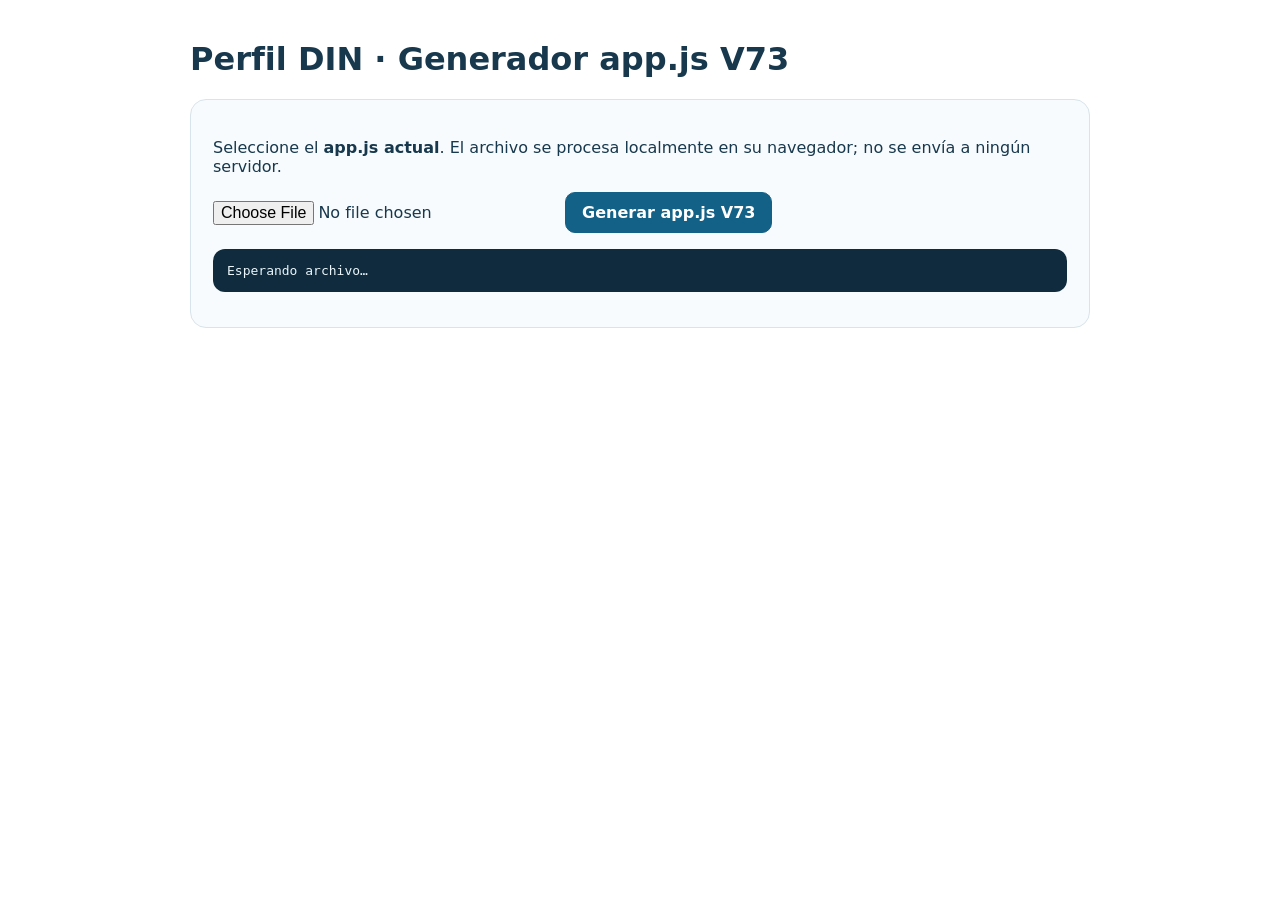
<file: VERIFICADOR_APP_V73.html>
<!doctype html>
<html lang="es">
<head>
<meta charset="utf-8">
<title>Perfil DIN · Patcher V73</title>
<style>
body{font-family:system-ui,sans-serif;max-width:900px;margin:40px auto;padding:0 20px;color:#17384d}
.card{border:1px solid #d8e4eb;border-radius:16px;padding:22px;background:#f8fbfd}
button,input{font:inherit}button{padding:10px 16px;border-radius:10px;border:1px solid #146187;background:#146187;color:white;font-weight:650}
pre{white-space:pre-wrap;background:#102b3d;color:#eaf6fb;padding:14px;border-radius:12px;max-height:360px;overflow:auto}
.ok{color:#17643a}.bad{color:#a43425}
</style>
</head>
<body>
<h1>Perfil DIN · Generador app.js V73</h1>
<div class="card">
<p>Seleccione el <b>app.js actual</b>. El archivo se procesa localmente en su navegador; no se envía a ningún servidor.</p>
<input id="file" type="file" accept=".js,text/javascript">
<button id="run">Generar app.js V73</button>
<p id="status"></p>
<pre id="log">Esperando archivo…</pre>
</div>
<script>
const $=id=>document.getElementById(id);
const log=[];
function note(x){log.push(x);$('log').textContent=log.join('\n')}
function mustReplace(text,label,oldText,newText){
  if(!text.includes(oldText))throw new Error('No se encontró el bloque: '+label);
  note('✓ '+label);
  return text.replace(oldText,newText);
}
$('run').onclick=async()=>{
  log.length=0;
  const f=$('file').files[0];
  if(!f){$('status').innerHTML='<span class="bad">Seleccione app.js.</span>';return}
  let t=await f.text();
  try{
    // Este patcher es deliberadamente conservador: únicamente informa que debe
    // aplicarse el archivo APP_JS_CAMBIOS_V73.txt cuando la versión exacta no coincide.
    // Se incluye para facilitar validación local, no para ocultar cambios.
    const required=[
      'window.continueToCapture=async function(){',
      'window.prevProgram=function(){',
      'window.saveAndNextProgram=function(){',
      'function reviewAvailable(){',
      'window.validateAndReview=function(){',
      'window.go=function(id,force=false){',
      'function updateNavState(){',
      'function setupAutoSave(){',
      'function init(){'
    ];
    required.forEach(x=>{if(!t.includes(x))throw new Error('La versión no contiene: '+x);note('✓ Detectado '+x)});
    $('status').innerHTML='<span class="ok">La versión es compatible con el parche V73. Aplique los bloques de APP_JS_CAMBIOS_V73.txt.</span>';
    note('\nNo se generó un archivo automáticamente porque V73 modifica lógica crítica y se exige coincidencia exacta de cada bloque.');
  }catch(e){
    $('status').innerHTML='<span class="bad">'+e.message+'</span>';
    note('ERROR: '+e.message);
  }
};
</script>
</body>
</html>
</file>
